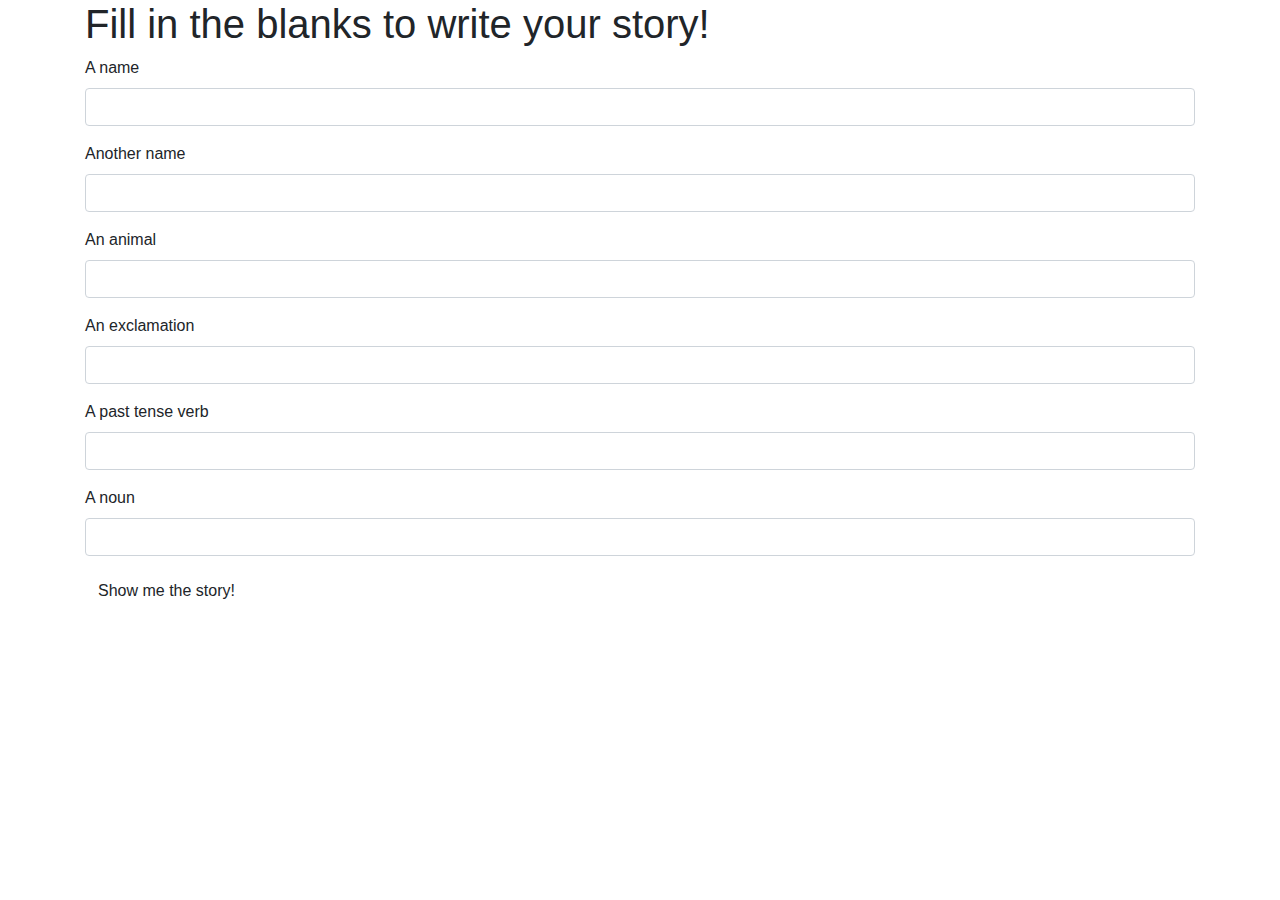
<file: index.html>
<!DOCTYPE html>
<html lang="en-US">
<head>
  <link href="css/bootstrap.css" rel="stylesheet" type="text/css">
  <link href="css/styles.css" rel="stylesheet" type="text/css">
  <script src="js/jquery-3.6.0.js"></script>
  <script src="js/scripts.js"></script>
  <title>A fantastical adventure</title>
</head>
<body>
  <div class="container">
    <h1>Fill in the blanks to write your story!</h1>
    <div>
      <form id="formOne">
        <div class="form-group">
          <label for="person1">A name</label>
          <input id="person1" class="form-control" type="text">
        </div>
        <div class="form-group">
          <label for="person2">Another name</label>
          <input id="person2" class="form-control" type="text">
        </div>
        <div class="form-group">
          <label for="animal">An animal</label>
          <input id="animal" class="form-control" type="text">
        </div>
        <div class="form-group">
          <label for="exclamation">An exclamation</label>
          <input id="exclamation" class="form-control" type="text">
        </div>
        <div class="form-group">
          <label for="verb">A past tense verb</label>
          <input id="verb" class="form-control" type="text">
        </div>
        <div class="form-group">
          <label for="noun">A noun</label>
          <input id="noun" class="form-control" type="text">
        </div>

        <button type="submit" class="btn">Show me the story!</button>
      </form>
    </div>

    <div id="story">
      <h1>A fantastical adventure</h1>
      <p>
        One day, <span class="person1"></span> and <span class="person2"></span> were walking through the woods, when suddenly a giant <span class="animal"></span> appeared. "<span class="exclamation"></span>", <span class="person1"></span> cried. The two of them <span class="verb"></span> as quickly possible, and when they were safe, <span class="person1"></span> and <span class="person2"></span> gave each other a giant <span class="noun"></span>.
      </p>
    </div>
  </div>
</body>
</html>
</file>
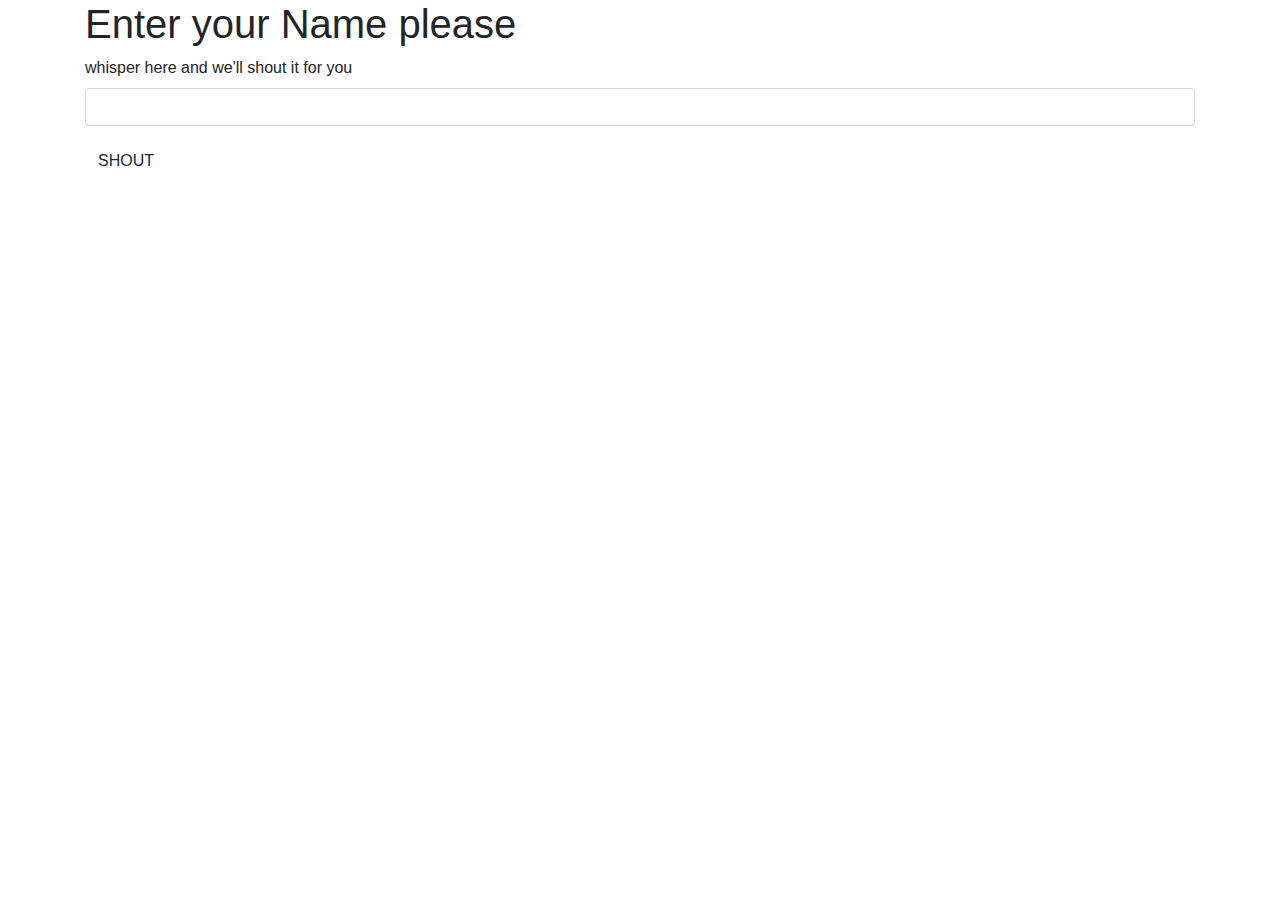
<file: mad-lib2.html>
<!DOCTYPE html>
<html lang="en">
<head>
  <link href="css/bootstrap.css" rel="stylesheet" type="text/css">
  <link href="css/styles.css" rel="stylesheet" type="text/css">
  <script src="js/jquery-3.6.0.js"></script>
  <script src="js/scripts.js"></script>
  <title>Form Letter</title>
</head>
<body>
  <div class="container">
    <h1>Enter your Name please</h1>
    <div>
      <form id="form4">
        <!-- <div class="form-group">
          <label for="person1">A name </label>
          <input id="person1" class="form-control" type="text">
        </div> -->
        <!-- <div class="form-group">
          <label for="person2">Another name </label>
          <input id="person2" class="form-control" type="text">
        </div>
        <div class="form-group">
          <label for="verb1">A Verb </label>
          <input id="verb1" class="form-control" type="text">
        </div>
        <div class="form-group">
          <label for="animal">animal </label>
          <input id="animal" class="form-control" type="text">
        </div>
        <div class="form-group">
          <label for="exclamation">Exclamtion! </label>
          <input id="exclamation" class="form-control" type="text">
        </div>
        <div class="form-group">
          <label for="noun">A noun </label>
          <input id="noun" class="form-control" type="text">
        </div> -->
        <div class="form-group">
          <label for="loud">whisper here and we'll shout it for you</label>
          <input id="loud" class="form-control" type="text">
        </div>
        <button type="submit" class="btn">SHOUT</button>
      </form>
  </div>
  <div id="story2">
    <h1> Jax Company</h1>
    <p>Dear, <span class="person1"></span> Thank you for contacting the legal department. We can not help you. We will see you in court. Have a nice day!!</p>
  </div>
  <div id="shout">
    <h1><span class="loud"></span></h1>
  </div>
</body>
</html>
</file>
<file: css/styles.css>
#story {
  display: none;
}
#story2 {
  display:none;
}
#shout {
  display:none;
}
</file>
